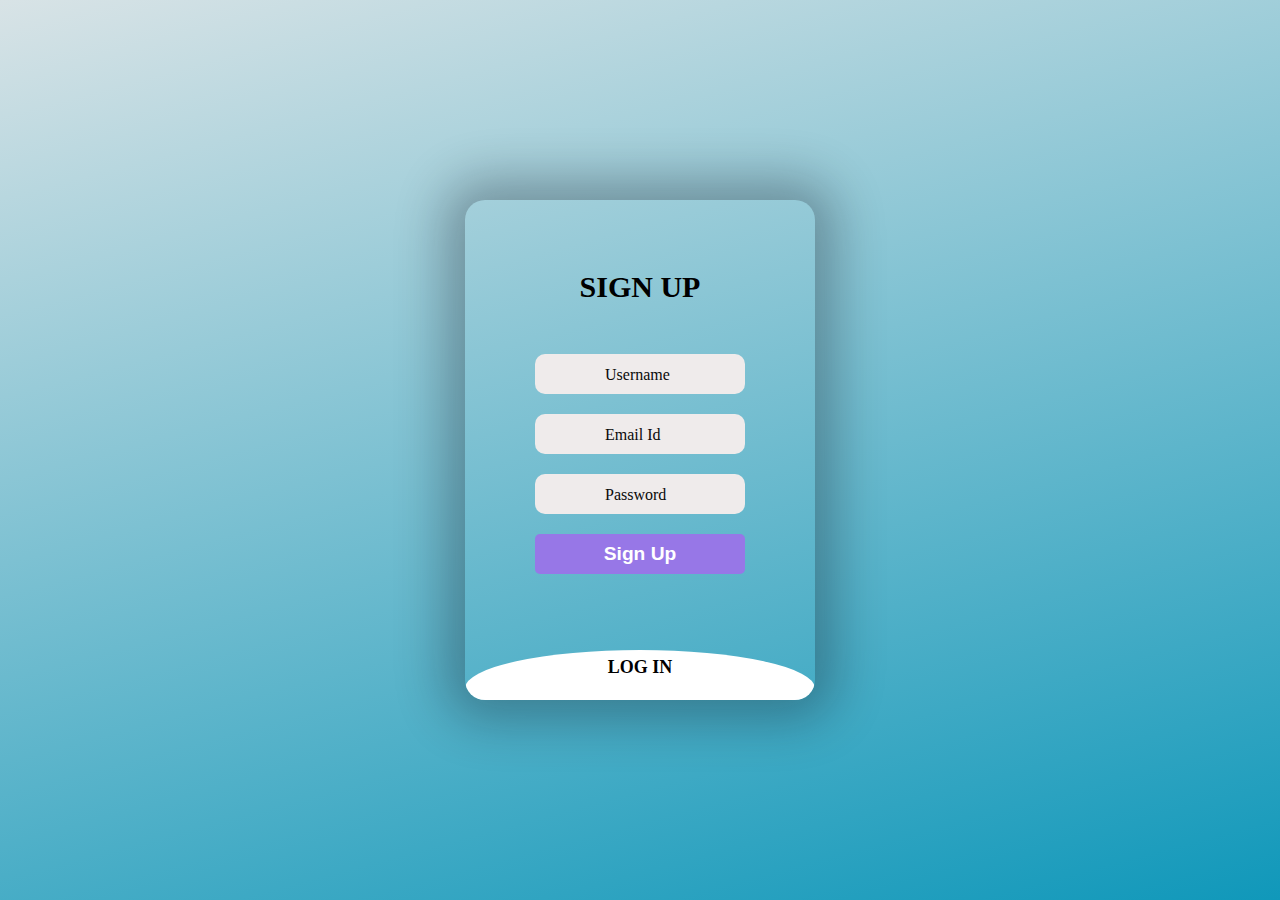
<file: index.html>
<!DOCTYPE html>
<html lang="en">
<head>
    <meta charset="UTF-8">
    <meta http-equiv="X-UA-Compatible" content="IE=edge">
    <meta name="viewport" content="width=device-width, initial-scale=1.0">
    <link rel="stylesheet" href="style.css">
    <title>SignUp LogIn</title>
</head>
<body>
    <div class="container">
        <input type="checkbox" id="chk" />
        <div class="signup">
            
            <form action="">
                <label for="chk">SIGN UP</label>
                <div>
                    <input type="text"  required="required" >
                    <div class="names"> Username</div>
                 </div>
                <div>
                    <input type="email"  required="required" " >
                    <div class="names"> Email Id</div>
                </div>
                <div>
                    <input type="password"   required="required" >
                    <div class="names"> Password</div >
                </div>
                <button >Sign Up</button>
            </form>
              
        </div>
        <div class="login">
        
            <form action="">
                <label for="chk">LOG IN</label>
                <div>
                    <input type="text"  required="required" >
                    <div class="names"> Username</div>
                 </div>
                <div>
                    <input type="password" required="required" >
                    <div class="names"> Password</div>
                </div>
                <button >Log In</button>
            </form>
            
        </div>
    </div>    
    
</body>
</html>
</file>
<file: style.css>
* {
    margin: 0;
    padding: 0;
    box-sizing: border-box;
}
body{
   
    background:linear-gradient(345deg, rgb(16, 152, 186), rgb(216, 227, 230));
    min-height: 100vh;
    /* width: 100%; */
    display:flex;
    justify-content: center;
    align-items: center;

}
#chk{
    display:none;
}
.container{
    position: absolute;
    /* background:grey; */
    background-color: inherit;
    height: 500px;
    width:350px;
    border-radius: 20px;
    box-shadow: 0px 0 50px 20px rgba(10,10,20,.3);
    overflow: hidden;
    
}

.signup{
    position:relative;
    width: 100%;
    height: 100%;
    margin: 20px auto;
    display:inline-block;
    justify-content: center;
    align-items: center;
    transition: 1.2s ease-in-out;
    
}
label{
    transition: 0.8s ease-in-out;
    /* color: white; */
    display:flex;
    justify-content: center;
    /* align-items: center; */
    font-size: 30px;
    font-weight: bolder;
    margin: 50px;
    cursor: pointer;

}

input{
    display:flex;
    justify-content: center;
    width:60%;
    border: none;
    height: 40px;
    margin: 20px auto;
    padding: 10px;
    border-radius: 10px;
    text-align: center;
    outline: none;
    background: rgb(239, 235, 235);
    transition: .7s;
}
input:valid ,
input:focus{
    width:80%;
    height:50px;
    font-size: 1.2em;
}
button{
    position: relative;
    width:60%;
    height: 40px;
    background-color: rgb(151, 119, 231);
    color: white;
    font-size: larger;
    font-weight: bolder;
    border: none;
    border-radius: 5px;
    outline: none;
    cursor: pointer;
    display: block;
    margin: 20px auto;
    transition: 0.8s ease-in-out;
}
button:hover{
    background-color: rgb(101, 29, 173);
}
.login{
    position:relative;
    height: 460px;
    background-color: white;
    border-radius: 60%/10%;
    /* font-size: 10px; */
    transition: 0.5s ease-in-out;
    transform: translateY(-140px);
    
}
.names{
    position:absolute;
    /* left:21vw; */
   
    pointer-events: none;
    color: rgb(9, 9, 9);
    transition: .6s;
    /* display:block;
    justify-content: center;
    align-items: center; */
    transform: translateY(-48px) translateX(140px);
}

input:valid ~.names,
input:focus ~.names
{
   
    color: black;
    transform: translateX(50px) translateY(-78px);
    overflow: none;
    font-size: 1.1em;
    padding: 0 10px;
    background-color: rgb(226, 194, 225);
    border-left: 5px solid black;
    border-right: 5px solid black;
    border-radius: 5px;
    
}

.login label{
  transform: scale(0.6);  
}
#chk:checked ~ .login{
    transform: translateY(-480px);
    
}
#chk:checked ~ .login label{
    transform: scale(1);
}
#chk:checked ~ .signup label{
    transform: scale(.6);
}
</file>
